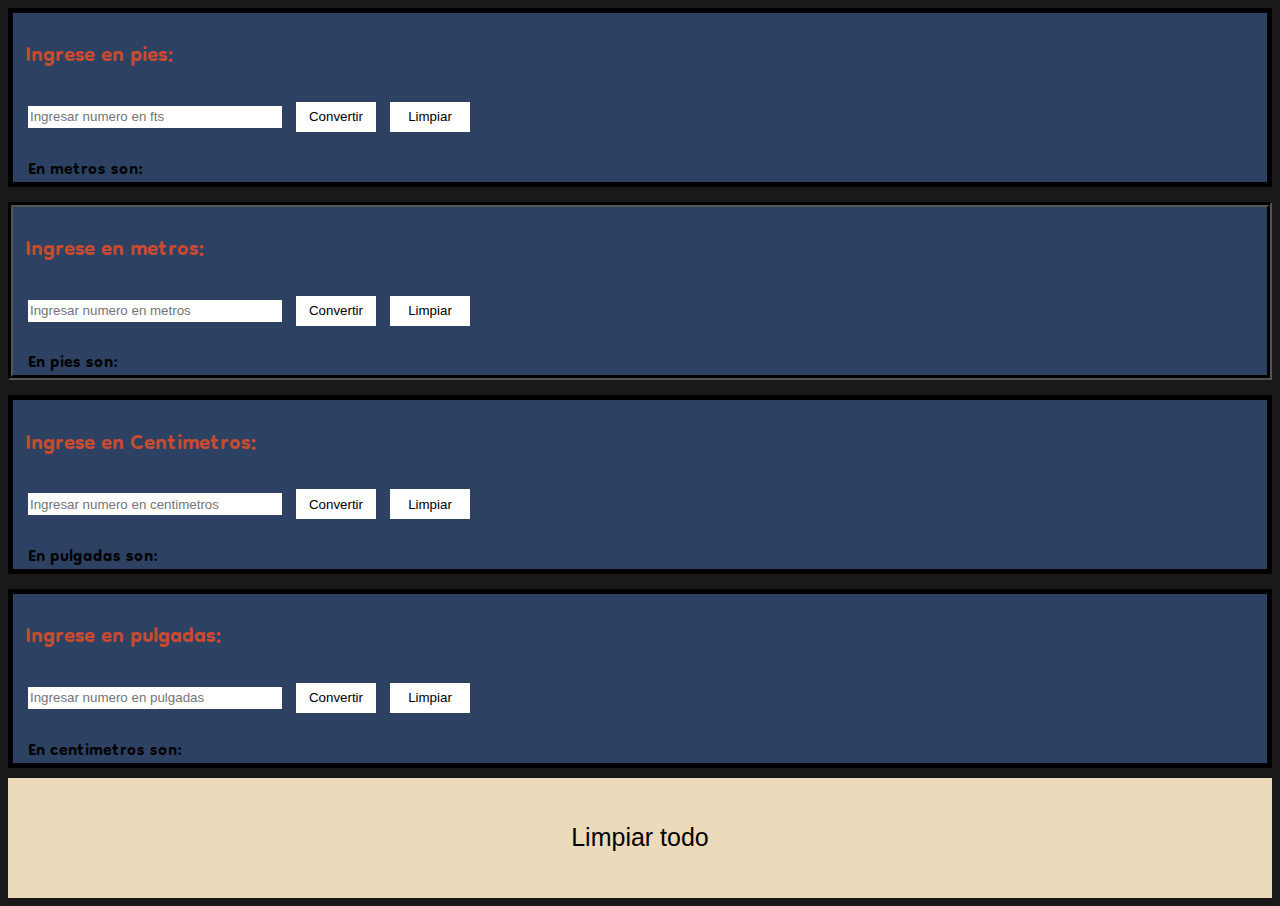
<file: Conversión de pies a metros/index.html>
<!DOCTYPE html>
<html>
<head>
	<link rel="preconnect" href="https://fonts.googleapis.com">
	<link rel="preconnect" href="https://fonts.gstatic.com" crossorigin>
	<link href="https://fonts.googleapis.com/css2?family=Dongle&display=swap" rel="stylesheet">
	<meta charset="utf-8">
	<meta name="viewport" content="width=device-width, initial-scale=1">
	<title>Conversor feet/mtr</title>
	<link rel="stylesheet" type="text/css" href="style.css">
</head>
<body>

<div class="contenedorMetros">
	<h1>Ingrese en pies:</h1>
	<input type="number" class="input" placeholder="Ingresar numero en fts">
	<button class="enviar">Convertir</button>
	<button class="limpiar">Limpiar</button>
	<h2>En metros son:</h2>
	<p class="resultado"></p>
</div>

<div class="contenedorPies">
	<h1>Ingrese en metros:</h1>
	<input type="number" class="input2" placeholder="Ingresar numero en metros">
	<button class="enviar2">Convertir</button>
	<button class="limpiar2">Limpiar</button>
	<h2>En pies son:</h2>
	<p class="resultado2"></p>
</div>

<div class="contenedorPulgadas">
	<h1>Ingrese en Centimetros:</h1>
	<input type="number" class="input3" placeholder="Ingresar numero en centimetros">
	<button class="enviar3">Convertir</button>
	<button class="limpiar3">Limpiar</button>
	<h2>En pulgadas son:</h2>
	<p class="resultado3"></p>
</div>

<div class="contenedorCentimetros">
	<h1>Ingrese en pulgadas:</h1>
	<input type="number" class="input4" placeholder="Ingresar numero en pulgadas">
	<button class="enviar4">Convertir</button>
	<button class="limpiar4">Limpiar</button>
	<h2>En centimetros son:</h2>
	<p class="resultado4"></p>
</div>

<button class="limpiarTodo">Limpiar todo</button>

<script type="text/javascript" src="func.js"></script>
</body>
</html>
</file>
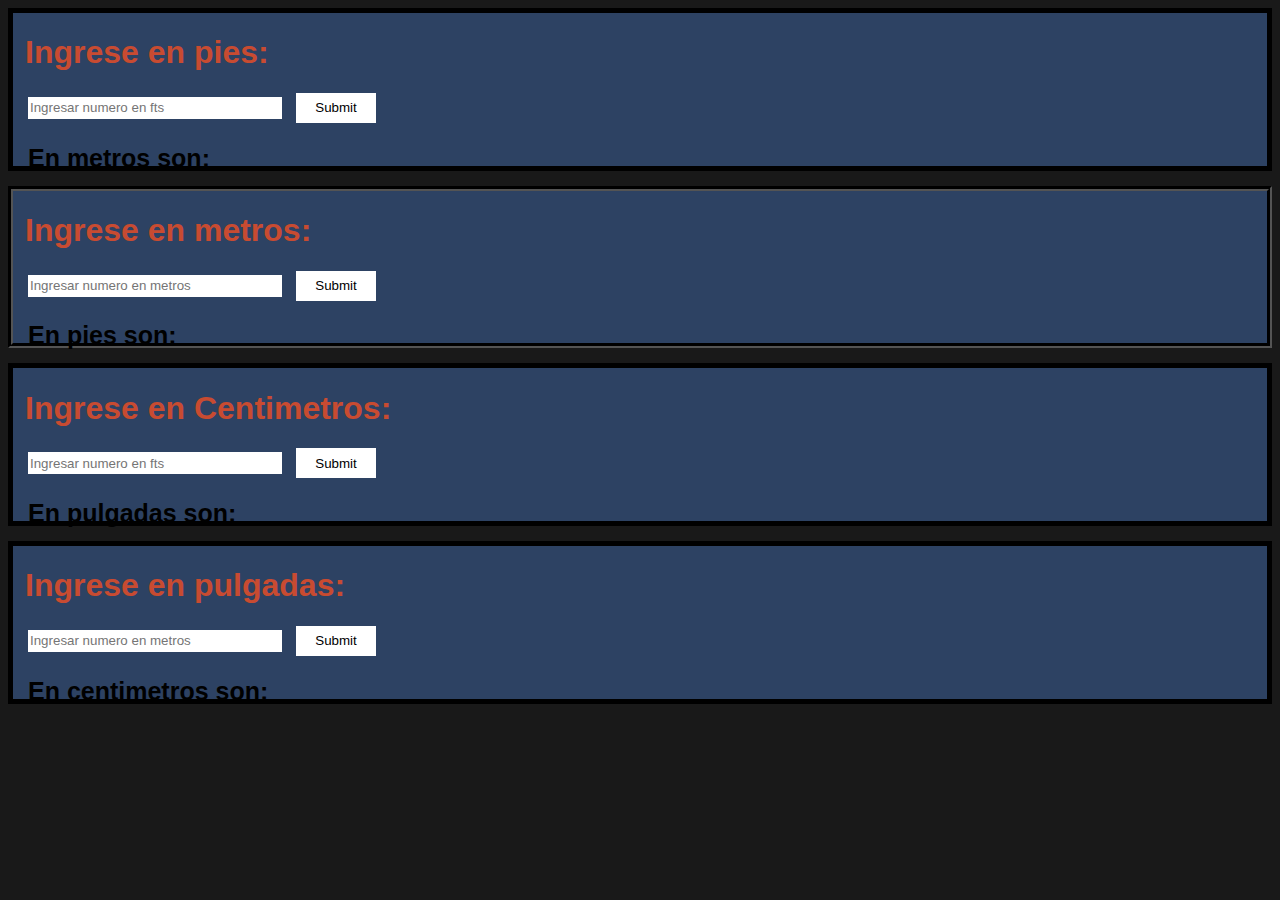
<file: Conversión de pies a metros/celu.html>
<!DOCTYPE html>
<html>
<head>
	<meta charset="utf-8">
	<meta name="viewport" content="width=device-width, initial-scale=1">
	<title>Conversor feet/mtr</title>
	<style type="text/css">
		body{
	background-color: #191919;
}


h1,h2,p{
	font-family:'Dongle', sans-serif;

}

h1{
	margin-left: 12px;
	color: #C84B31;
}

h2{
	font-size: 25px;
	margin-left: 15px;

}

p{
	margin-top: -30px;
	font-size: 23px;
	margin-left: 15px;
	color: #ECDBBA;
}

input{
	margin-left: 15px;
	height: 20px;
	width: 250px;
	border: none;

}

.contenedorMetros{
	display: block;
	width: auto;
	height: auto;
	border: 5px solid;
	background-color: #2D4263;
}

.contenedorPies{
	margin-top: 15px;
	width: auto;
	height: auto;
	border: 5px groove black;
	background-color: #2D4263;
}

.contenedorPulgadas{
	margin-top: 15px;
	width: auto;
	height: auto;
	border: 5px solid;
	background-color: #2D4263;
}

.contenedorCentimetros{
	margin-top: 15px;
	width: auto;
	height: auto;
	border: 5px solid;
	background-color: #2D4263;

}

.enviar,.enviar2,.enviar3,.enviar4{
	border: none;
	background-color: white;
	font-family: Arial;
	margin-left: 10px;
	width: 80px;
	height: 30px;
}

.limpiar,.limpiar2,.limpiar3,.limpiar4{
border: none;
	background-color: white;
	font-family: Arial;
	margin-left: 10px;
	width: 80px;
	height: 30px;
}

.limpiarTodo{
	font-family: sans-serif;
	font-size: 25px;
	display: block;
	margin-top: 10px;
	width: 100%;
	height: 120px;
	background-color: #ECDBBA;
	border: none;

}


.limpiarTodo:hover{
	background-color: #D1C5AD ;
}
	</style>
</head>
<body>

<div class="contenedorMetros">
	<h1>Ingrese en pies:</h1>
	<input type="number" class="input" placeholder="Ingresar numero en fts">
	<button class="enviar">Submit</button>
	<h2>En metros son:</h2>
	<p class="resultado"></p>
</div>

<div class="contenedorPies">
	<h1>Ingrese en metros:</h1>
	<input type="number" class="input2" placeholder="Ingresar numero en metros">
	<button class="enviar2">Submit</button>
	<h2>En pies son:</h2>
	<p class="resultado2"></p>
</div>

<div class="contenedorPulgadas">
	<h1>Ingrese en Centimetros:</h1>
	<input type="number" class="input3" placeholder="Ingresar numero en fts">
	<button class="enviar3">Submit</button>
	<h2>En pulgadas son:</h2>
	<p class="resultado3"></p>
</div>

<div class="contenedorCentimetros">
	<h1>Ingrese en pulgadas:</h1>
	<input type="number" class="input4" placeholder="Ingresar numero en metros">
	<button class="enviar4">Submit</button>
	<h2>En centimetros son:</h2>
	<p class="resultado4"></p>
</div>

<script type="text/javascript">
let contenedorMetros = document.querySelector(".contenedorMetros");
let input = document.querySelector(".input");
let submit = document.querySelector(".enviar");
let visual = document.querySelector(".resultado");
let limpiar = document.querySelector(".limpiar");

let contenedorPies = document.querySelector(".contenedorPies");
let inputPies = document.querySelector(".input2");
let submitPies = document.querySelector(".enviar2");
let visualPies = document.querySelector(".resultado2");
let limpiarPies = document.querySelector(".limpiar2");

let contenedorPulgadas = document.querySelector(".contenedorPulgadas");
let inputPulgadas = document.querySelector(".input3");
let submitPulgadas = document.querySelector(".enviar3");
let visualPulgadas = document.querySelector(".resultado3");
let limpiarPulgadas = document.querySelector(".limpiar3")

let contenedorCentimetros = document.querySelector(".contenedorCentrimetros");
let inputCentimetros = document.querySelector(".input4");
let submitCentimetros = document.querySelector(".enviar4");
let visualCentimetros = document.querySelector(".resultado4");
let limpiarCentimetros = document.querySelector(".limpiar4");

let limpiezaBoton = document.querySelector(".limpiarTodo");

function cuentaAMetros (){
	let valor = input.value;
	let cuentaPies = 3.28;
	let resultado = valor / cuentaPies;
	visual.innerHTML = resultado.toFixed(2);
};

function cuentaAPies(){
	let valorPies = inputPies.value;
	let cuentaMetros = 3.28;
	let resultadoMetros = valorPies * cuentaMetros;
	visualPies.innerHTML = resultadoMetros.toFixed(2);	
};

function cuentaAPulgadas (){
	let valorPulgadas = inputPulgadas.value;
	let cuentaCentimetros = 2.54;
	let resultadoPulgadas = valorPulgadas / cuentaCentimetros;
	visualPulgadas.innerHTML = resultadoPulgadas.toFixed(2);
};

function cuentaACentimetros(){
	let valorCentimetros = inputCentimetros.value;
	let cuentaPulgadas = 2.54;
	let resultadoCentimetros = valorCentimetros * cuentaPulgadas;
	visualCentimetros.innerHTML = resultadoCentimetros.toFixed(2);	
};

function limpiezaTotal(){
	inputPies.value = ''
	inputCentimetros.value = ''
	inputPulgadas.value = ''
	input.value = ''
	visual.innerHTML = ''
	visualPies.innerHTML = ''
	visualCentimetros.innerHTML = ''
	visualPulgadas.innerHTML = '' 
};


submit.addEventListener("click",()=>cuentaAMetros());
submitPies.addEventListener("click",()=>cuentaAPies());
submitPulgadas.addEventListener("click",()=>cuentaAPulgadas());
submitCentimetros.addEventListener("click",()=>cuentaACentimetros());

limpiezaBoton.addEventListener("click",()=>limpiezaTotal());

limpiar.addEventListener("click",()=>{
	visual.innerHTML = ''
	input.value = ''
	});

limpiarPies.addEventListener("click",()=>{
	visualPies.innerHTML = ''
	inputPies.value = ''
	});

limpiarPulgadas.addEventListener("click",()=>{
	visualPulgadas.innerHTML = ''
	inputPulgadas.value = ''
	});

limpiarCentimetros.addEventListener("click",()=>{
	visualCentimetros.innerHTML = ''
	inputCentimetros.value = ''
	});
</script>
</body>
</html>
</file>
<file: Conversión de pies a metros/style.css>
body{
	background-color: #191919;
}


h1,h2,p{
	font-family:'Dongle', sans-serif;

}

h1{
	margin-left: 12px;
	color: #C84B31;
}

h2{
	font-size: 25px;
	margin-left: 15px;

}

p{
	margin-top: -30px;
	font-size: 23px;
	margin-left: 15px;
	color: #ECDBBA;
}

input{
	margin-left: 15px;
	height: 20px;
	width: 250px;
	border: none;

}

.contenedorMetros{
	display: block;
	width: auto;
	height: auto;
	border: 5px solid;
	background-color: #2D4263;
}

.contenedorPies{
	margin-top: 15px;
	width: auto;
	height: auto;
	border: 5px groove black;
	background-color: #2D4263;
}

.contenedorPulgadas{
	margin-top: 15px;
	width: auto;
	height: auto;
	border: 5px solid;
	background-color: #2D4263;
}

.contenedorCentimetros{
	margin-top: 15px;
	width: auto;
	height: auto;
	border: 5px solid;
	background-color: #2D4263;

}

.enviar,.enviar2,.enviar3,.enviar4{
	border: none;
	background-color: white;
	font-family: Arial;
	margin-left: 10px;
	width: 80px;
	height: 30px;
}

.limpiar,.limpiar2,.limpiar3,.limpiar4{
border: none;
	background-color: white;
	font-family: Arial;
	margin-left: 10px;
	width: 80px;
	height: 30px;
}

.limpiarTodo{
	font-family: sans-serif;
	font-size: 25px;
	display: block;
	margin-top: 10px;
	width: 100%;
	height: 120px;
	background-color: #ECDBBA;
	border: none;

}


.limpiarTodo:hover{
	background-color: #D1C5AD ;
}
</file>
